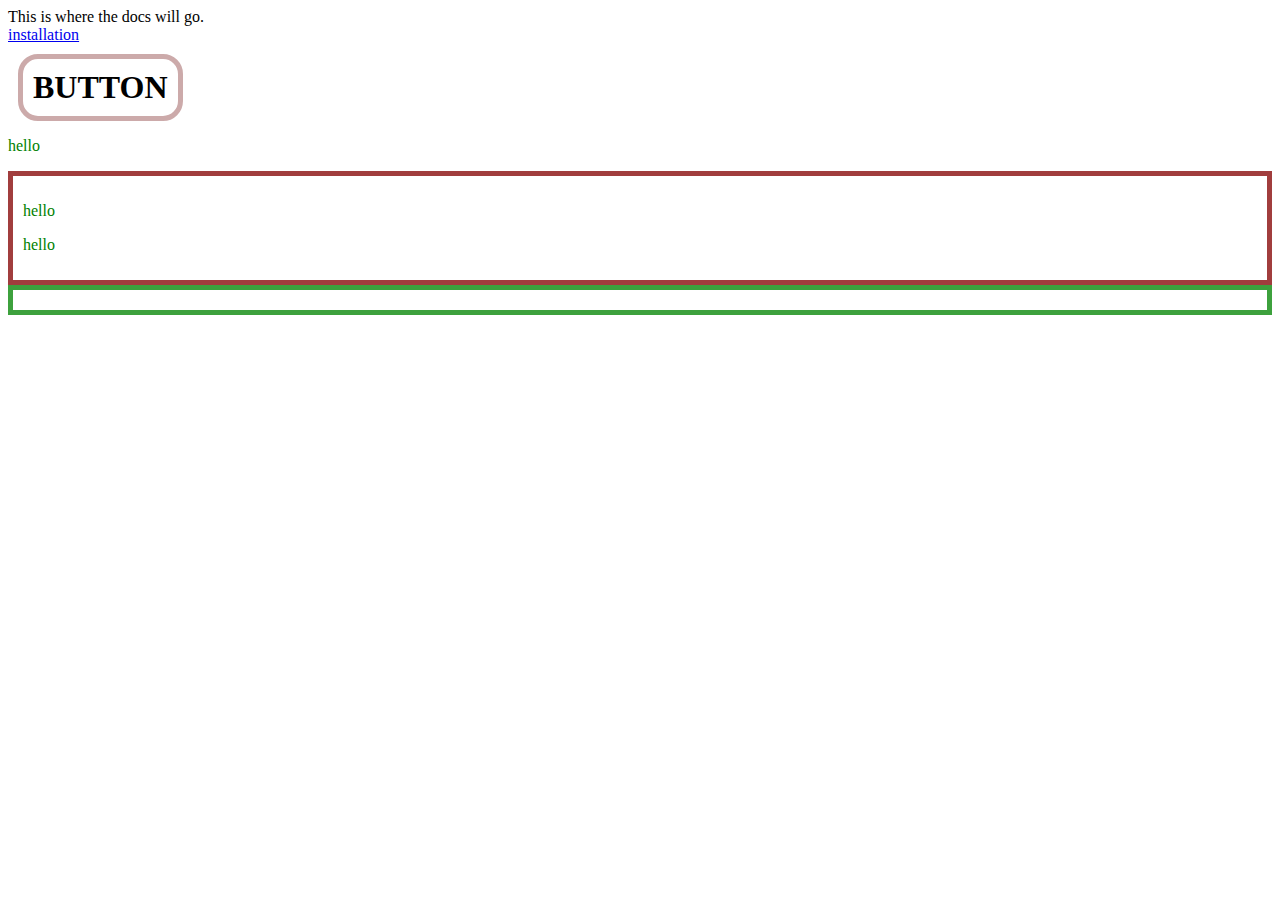
<file: index.html>
<!DOCTYPE html>
<html lang="en">
<head>
    <meta charset="UTF-8">
    <meta http-equiv="X-UA-Compatible" content="IE=edge">
    <meta name="viewport" content="width=device-width, initial-scale=1.0">
    <link rel="shortcut icon" href="./favicon/favicon.ico" type="image/x-icon">
    <link rel="stylesheet" href="styles.css">
    <script src="https://cdnjs.cloudflare.com/ajax/libs/gsap/3.7.1/gsap.min.js"></script>
    <title>GSAP Pro DOCs</title>
</head>
<body>
    This is where the docs will go.
    <br>
    <nav>
        <a href="./installation.html">installation</a>
        <div class="wrapper">
            <div id="bob" class="button-style nav-button" style="color: black;" >Button</div>
        </div>
        <p>hello</p>
        <div class="one">
            <p>hello</p>
            <p>hello</p>
        </div>
        <div class="two"></div>
    </nav>
</body>
</html>
</file>
<file: styles.css>
/* <div id="bob" class="button-style nav-button"></div> */

.wrapper {
    color: red;
}

.button-style {
    border: 5px solid rgb(204, 170, 170);
    padding: 10px;
    width: min-content;
    margin: 10px;
    cursor: pointer;
    text-transform: uppercase;
    font-weight: bold;
    font-size: 2em;
    color: green ;
}

.nav-button {
    border-radius: 20px;
}

#bob {
    color: blue;
}

.one {
    border: 5px solid rgb(161, 61, 61);
}

p {
    color: green;
}

.footer-style p {
    font-size: .75px;
}

.two {
    border: 5px solid rgb(61, 161, 61);
}

.two:hover {
    background-color: rgb(61, 149, 161);
}

.one, .two {
    padding: 10px;
}
</file>
